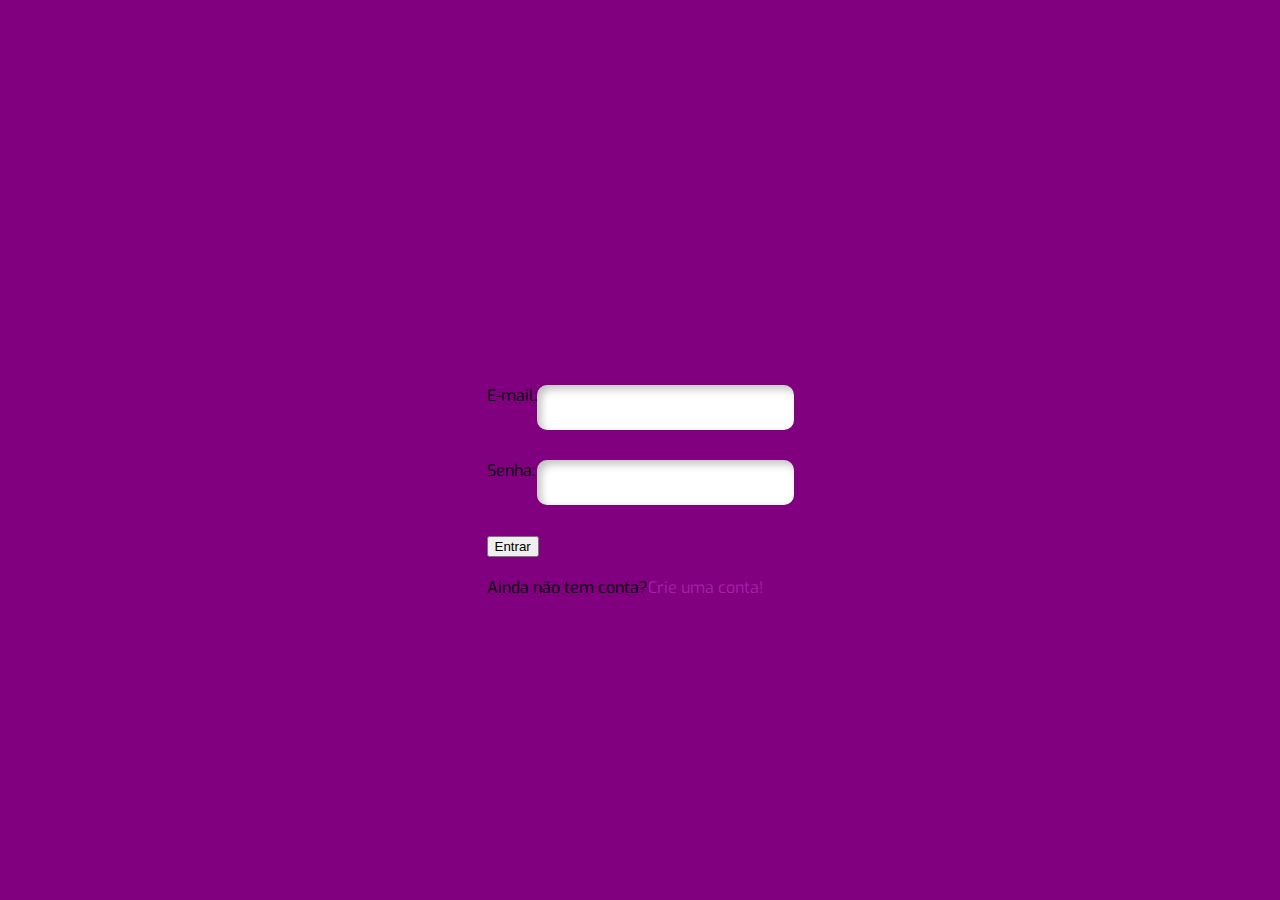
<file: index.html>
<!DOCTYPE html>
<html>
<head>
  <title>Millenium - Login</title>
  <link rel="stylesheet" type="text/css" href="style.css">
  <link href="script.js">
</head>
<body>
  <h1>Millenium</h1>

  <div class="container">
    <form>
      <div class="form-fields">
        <label for="username">E-mail:</label>
        <input type="text" id="username" required>
      </div>
      <div class="form-fields">
        <label for="password">Senha:</label>
        <input type="password" id="password" required>
      </div>
      <button type="submit">Entrar</button>
      <p class="forgot-password"><a href="#">Esqueceu a senha? Clique aqui</a></p>
      <p class="nova-conta">Ainda não tem conta?<a href="criar-conta.php">Crie uma conta!</a></p>
    </form>
  </div>

  <script>
    document.addEventListener('DOMContentLoaded', () => {
      const form = document.querySelector('form');
      const usernameInput = document.getElementById('username');
      const passwordInput = document.getElementById('password');

      form.addEventListener('submit', (event) => {
        event.preventDefault();

        const email = usernameInput.value;
        const password = passwordInput.value;

        // Perform your validation logic here
        if (email === 'vera@hotmail.com' && password === 'psicologiaporamor') {
          window.location.href = 'index.html'; // Replace with the desired destination page
        } else {
          alert('Invalid email or password. Please try again.');
        }
      });
    });
  </script>
</body>
</html>
</file>
<file: style.css>
@import url('https://fonts.googleapis.com/css2?family=Exo:ital,wght@0,100..900;1,100..900&display=swap');

@font-face {
    font-family: Dreadful-Regular;
    src: url('Dreadful-Regular.otf') format('opentype');
  }

  body {
    font-family: 'Exo','Trebuchet MS', 'Lucida Sans Unicode', 'Lucida Grande', 'Lucida Sans', Arial, sans-serif;
    margin: 0;
    padding: 0;
    background-color: purple;
    display: flex;
    flex-direction: column;
    align-items: center;
    justify-content: center;
    min-height: 100vh;
  }

  h1 {
    font-family: Dreadful-Regular;
    font-size: 50px;
    font-weight: 100;
    margin-top: 0;
    animation: colorChange 10s infinite;
    letter-spacing: 0em;
    opacity: 0;
    color: white;

  }

  @keyframes colorChange {
    0% { color: white; }
    50% { color: rgb(228, 38, 228); }
    100% { color: white; }
  }

  .login {
    max-height: 0;
    background-color: white;
    overflow: hidden;
    text-align: center;
    border-radius: 20px;
    box-shadow: 0 4px 10px rgba(0, 0, 0, 0.3);
    transition: max-height 0.5s ease-in-out, padding 0.5s ease-in-out;
    form {
      opacity: 0;
      transition: opacity 1s;
    }
    &.on {
      
      max-height: 350px;
      padding: 50px 60px 30px;
       form {
        opacity: 1;
      } 
    }
  }

  .form-fields input {
    border: none;
    border-radius: 10px;
    box-shadow:inset 4px 4px 8px rgba(0, 0, 0, 0.25);
    height: 45px;
    width: 257px;
    margin: 5px;
    padding: 3px 20px 3px;
    box-sizing: border-box;
    &:focus {
      border: 2px solid #A622A6; /* Altere a cor da borda conforme necessário */
      outline: none; /* Remove a borda padrão de foco */
  }
  
    
  }

  .inputSubmit {
    font-family: 'Exo','Trebuchet MS', 'Lucida Sans Unicode', 'Lucida Grande', 'Lucida Sans', Arial, sans-serif;
    border: none;
    border-radius: 20px;
    background-color: #A622A6;
    color: white;
    box-shadow: 4px 4px 8px rgba(0, 0, 0, 0.3);
    font-size: 20px;
    height: 55px;
    width: 160px;
    transition: 0.6s;

    &:hover {
      cursor: pointer;
      background-color: #c429c4;
    }
  }

  ::-webkit-input-placeholder {
    color: #00000049;
  }

  .nova-conta {
    margin: 20px 0 0;
    a {
      text-decoration: none;
      color: #A622A6;
    }

  }
  

  .forgot-password {
    display: none;
    margin-top: 20px;
    font-size: 14px;
  }

  .forgot-password a {
    text-decoration: none;
    color: #A622A6;
  }
  
  /* Alinha os campos de e-mail e senha */
  .form-fields {
    margin-bottom: 30px;
    display: flex;
    justify-content: space-between;

    input {
      margin: 0;
    }
  }
</file>
